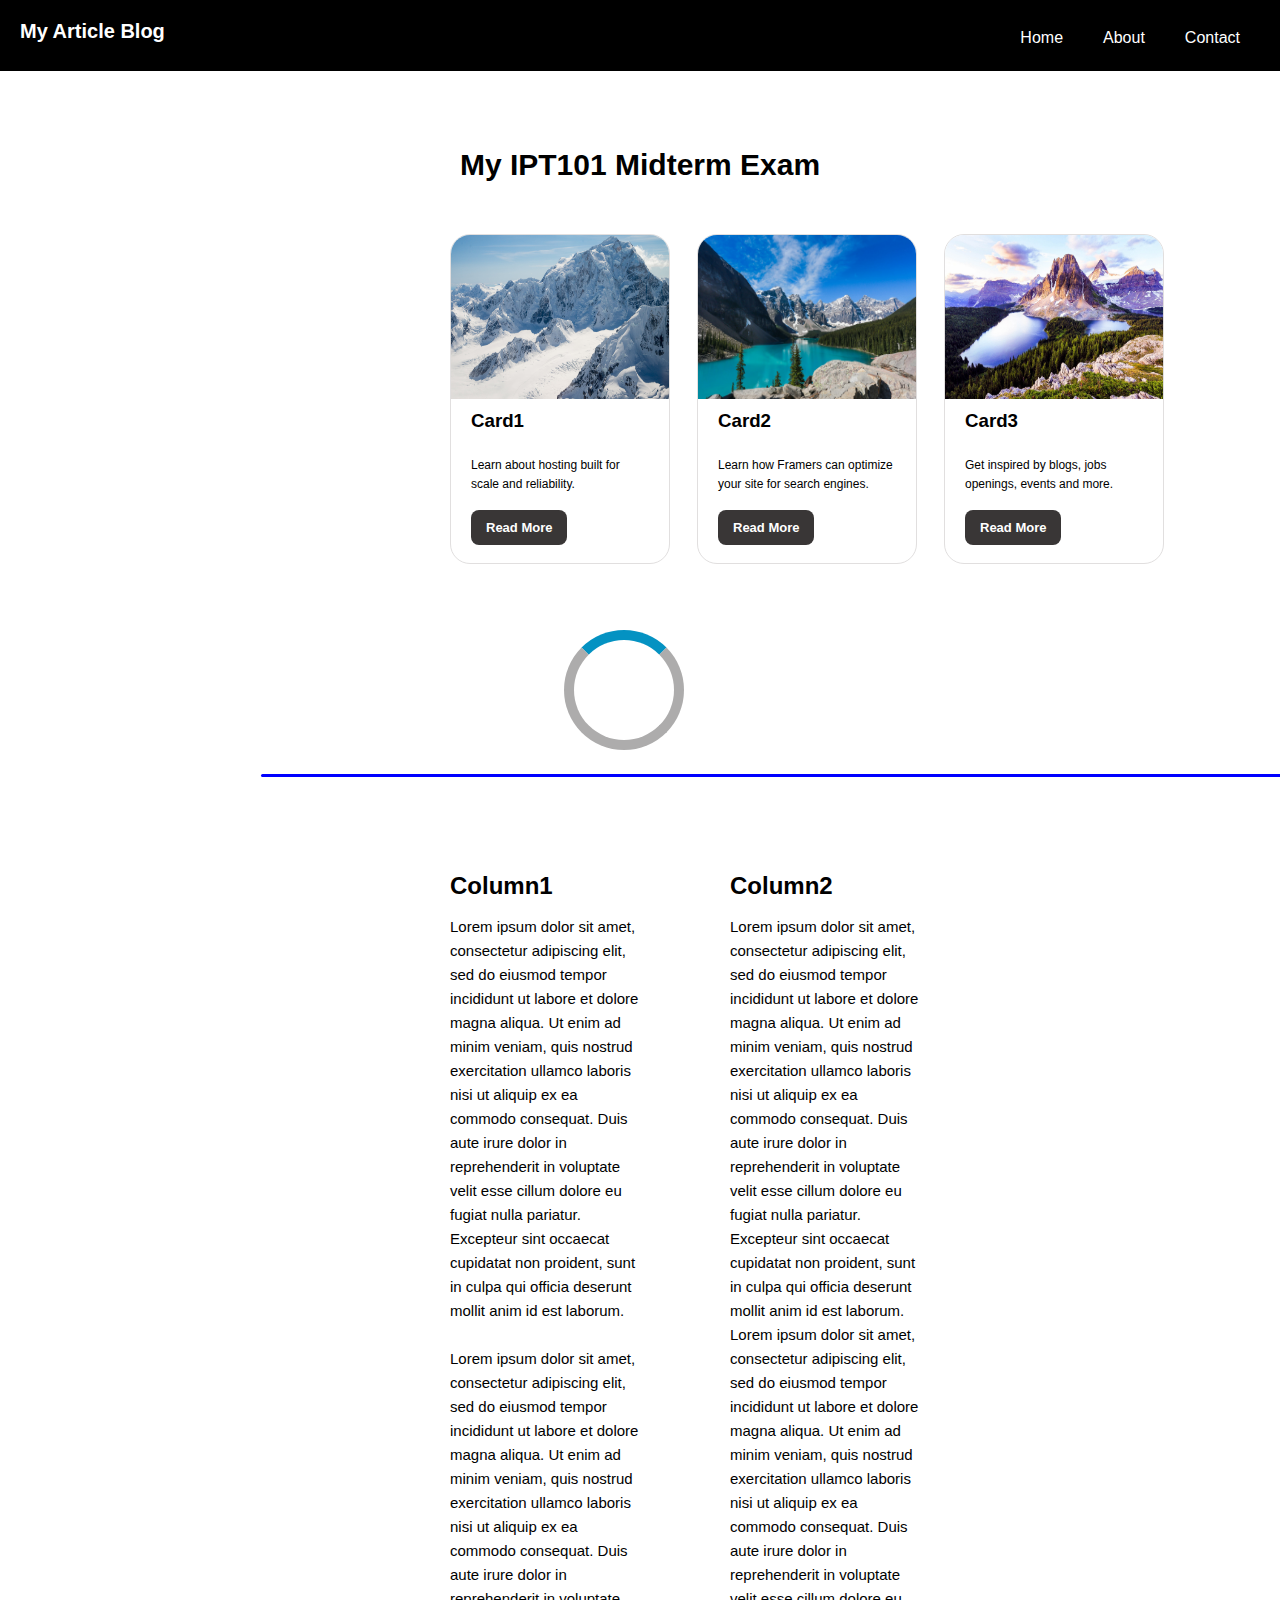
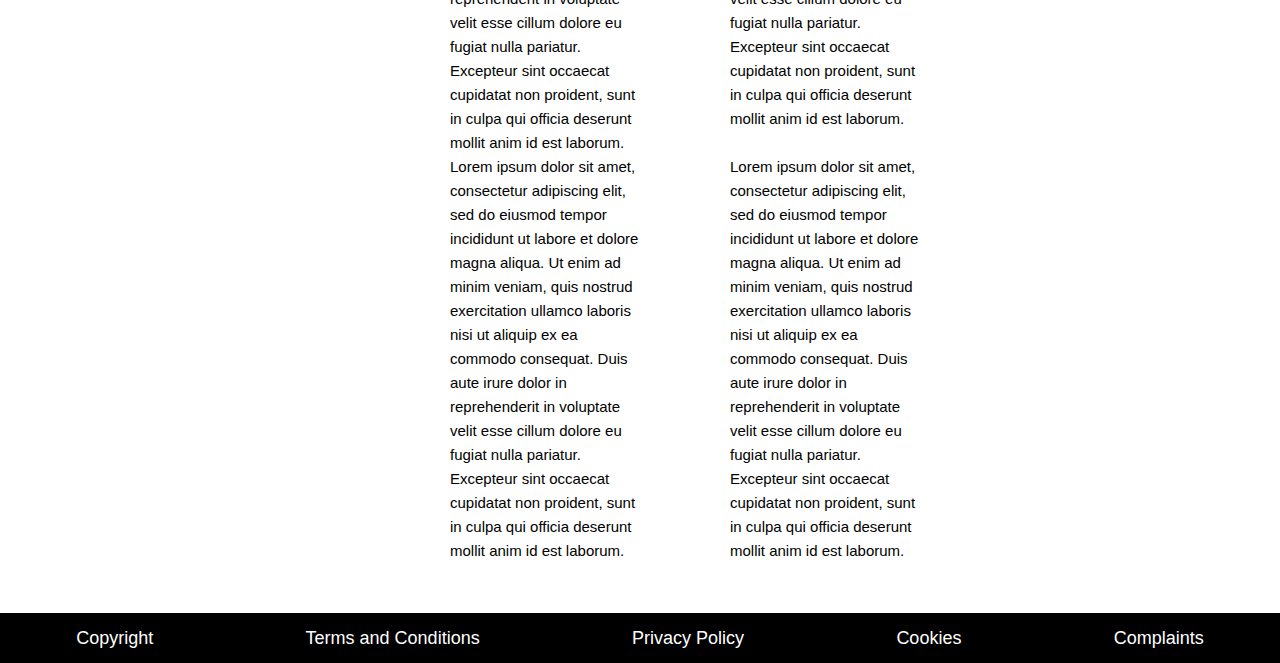
<file: index.html>
<!DOCTYPE html>
<html lang="en">
  <head>
    <meta charset="UTF-8" />
    <meta http-equiv="X-UA-Compatible" content="IE=edge" />
    <meta name="viewport" content="width=device-width, initial-scale=1.0" />
    <link rel="stylesheet" href="scss/style.css" />
    <title>My Article Blog</title>
  </head>
  <body onload="myFunction()" style="margin:0;">
    <header class="exam">
      <div class="container">
        <nav>
          <h1 class="logo">My Article Blog</h1>
          <ul>
            <li><a href="index.html">Home</a></li>
            <li><a href="about.html">About</a></li>
            <li><a href="contact.html">Contact</a></li>
          </ul>
        </nav>

        <div class="exam-content">
          <div>
            <h1>My IPT101 Midterm Exam</h1>
            
          </div>
        </div>

        <div class="container2">
            <div class="card1">
                <img src="images/card1.jpg">
                <h3>Card1</h3>
                <p>Learn about hosting built for scale and reliability. <br><br></p>
                <a href="#">Read More</a>
            </div>
            <div class="card1">
                <img src="images/card2.jpg">
                <h3>Card2</h3>
                <p>Learn how Framers can optimize your site for search engines. <br><br></p>
                <a href="#">Read More</a>
            </div>
            <div class="card1">
                <img src="images/card3.jpg">
                <h3>Card3</h3>
                <p>Get inspired by blogs, jobs openings, events and more. <br><br></p>
                <a href="#">Read More</a>
            </div>
        </div>

        <div id="loader"></div>

        <div class="loader-line"></div>

        <div id="about">
            <div class="about">
                <div class="row">
                    <div class="about-col-1">
                        <h2>Column1</h2>
                        <p>
                            Lorem ipsum dolor sit amet, consectetur adipiscing elit, sed do eiusmod tempor incididunt ut labore et dolore magna aliqua. 
                            Ut enim ad minim veniam, quis nostrud exercitation ullamco laboris nisi ut aliquip ex ea commodo consequat. 
                            Duis aute irure dolor in reprehenderit in voluptate velit esse cillum dolore eu fugiat nulla pariatur. 
                            Excepteur sint occaecat cupidatat non proident, sunt in culpa qui officia deserunt mollit anim id est laborum.
                            <br><br>
                            Lorem ipsum dolor sit amet, consectetur adipiscing elit, sed do eiusmod tempor incididunt ut labore et dolore magna aliqua. 
                            Ut enim ad minim veniam, quis nostrud exercitation ullamco laboris nisi ut aliquip ex ea commodo consequat. 
                            Duis aute irure dolor in reprehenderit in voluptate velit esse cillum dolore eu fugiat nulla pariatur. 
                            Excepteur sint occaecat cupidatat non proident, sunt in culpa qui officia deserunt mollit anim id est laborum.
                            Lorem ipsum dolor sit amet, consectetur adipiscing elit, sed do eiusmod tempor incididunt ut labore et dolore magna aliqua. 
                            Ut enim ad minim veniam, quis nostrud exercitation ullamco laboris nisi ut aliquip ex ea commodo consequat. 
                            Duis aute irure dolor in reprehenderit in voluptate velit esse cillum dolore eu fugiat nulla pariatur. 
                            Excepteur sint occaecat cupidatat non proident, sunt in culpa qui officia deserunt mollit anim id est laborum.
                        </p>
                    </div>
                    <div class="about-col-2">
                        <h2>Column2</h2>
                        <p>
                            Lorem ipsum dolor sit amet, consectetur adipiscing elit, sed do eiusmod tempor incididunt ut labore et dolore magna aliqua. 
                            Ut enim ad minim veniam, quis nostrud exercitation ullamco laboris nisi ut aliquip ex ea commodo consequat. 
                            Duis aute irure dolor in reprehenderit in voluptate velit esse cillum dolore eu fugiat nulla pariatur. 
                            Excepteur sint occaecat cupidatat non proident, sunt in culpa qui officia deserunt mollit anim id est laborum.
                            Lorem ipsum dolor sit amet, consectetur adipiscing elit, sed do eiusmod tempor incididunt ut labore et dolore magna aliqua. 
                            Ut enim ad minim veniam, quis nostrud exercitation ullamco laboris nisi ut aliquip ex ea commodo consequat. 
                            Duis aute irure dolor in reprehenderit in voluptate velit esse cillum dolore eu fugiat nulla pariatur. 
                            Excepteur sint occaecat cupidatat non proident, sunt in culpa qui officia deserunt mollit anim id est laborum.
                            <br><br>
                            Lorem ipsum dolor sit amet, consectetur adipiscing elit, sed do eiusmod tempor incididunt ut labore et dolore magna aliqua. 
                            Ut enim ad minim veniam, quis nostrud exercitation ullamco laboris nisi ut aliquip ex ea commodo consequat. 
                            Duis aute irure dolor in reprehenderit in voluptate velit esse cillum dolore eu fugiat nulla pariatur. 
                            Excepteur sint occaecat cupidatat non proident, sunt in culpa qui officia deserunt mollit anim id est laborum.
                        </p>
                    </div>
                </div>
            </div>
        </div>

        <div class="footer">
            <a href="#">Copyright</a>
            <a href="#">Terms and Conditions</a>
            <a href="#">Privacy Policy</a>
            <a href="#">Cookies</a>
            <a href="#">Complaints</a>
        </div>

      </div>
    </header>

    <script>
        var myVar;
        
        function myFunction() {
          myVar = setTimeout(showPage, 3000);
        }
        
        function showPage() {
          document.getElementById("loader").style.display = "none";
          document.getElementById("myDiv").style.display = "block";
        }
        </script>

  </body>
</html>
</file>
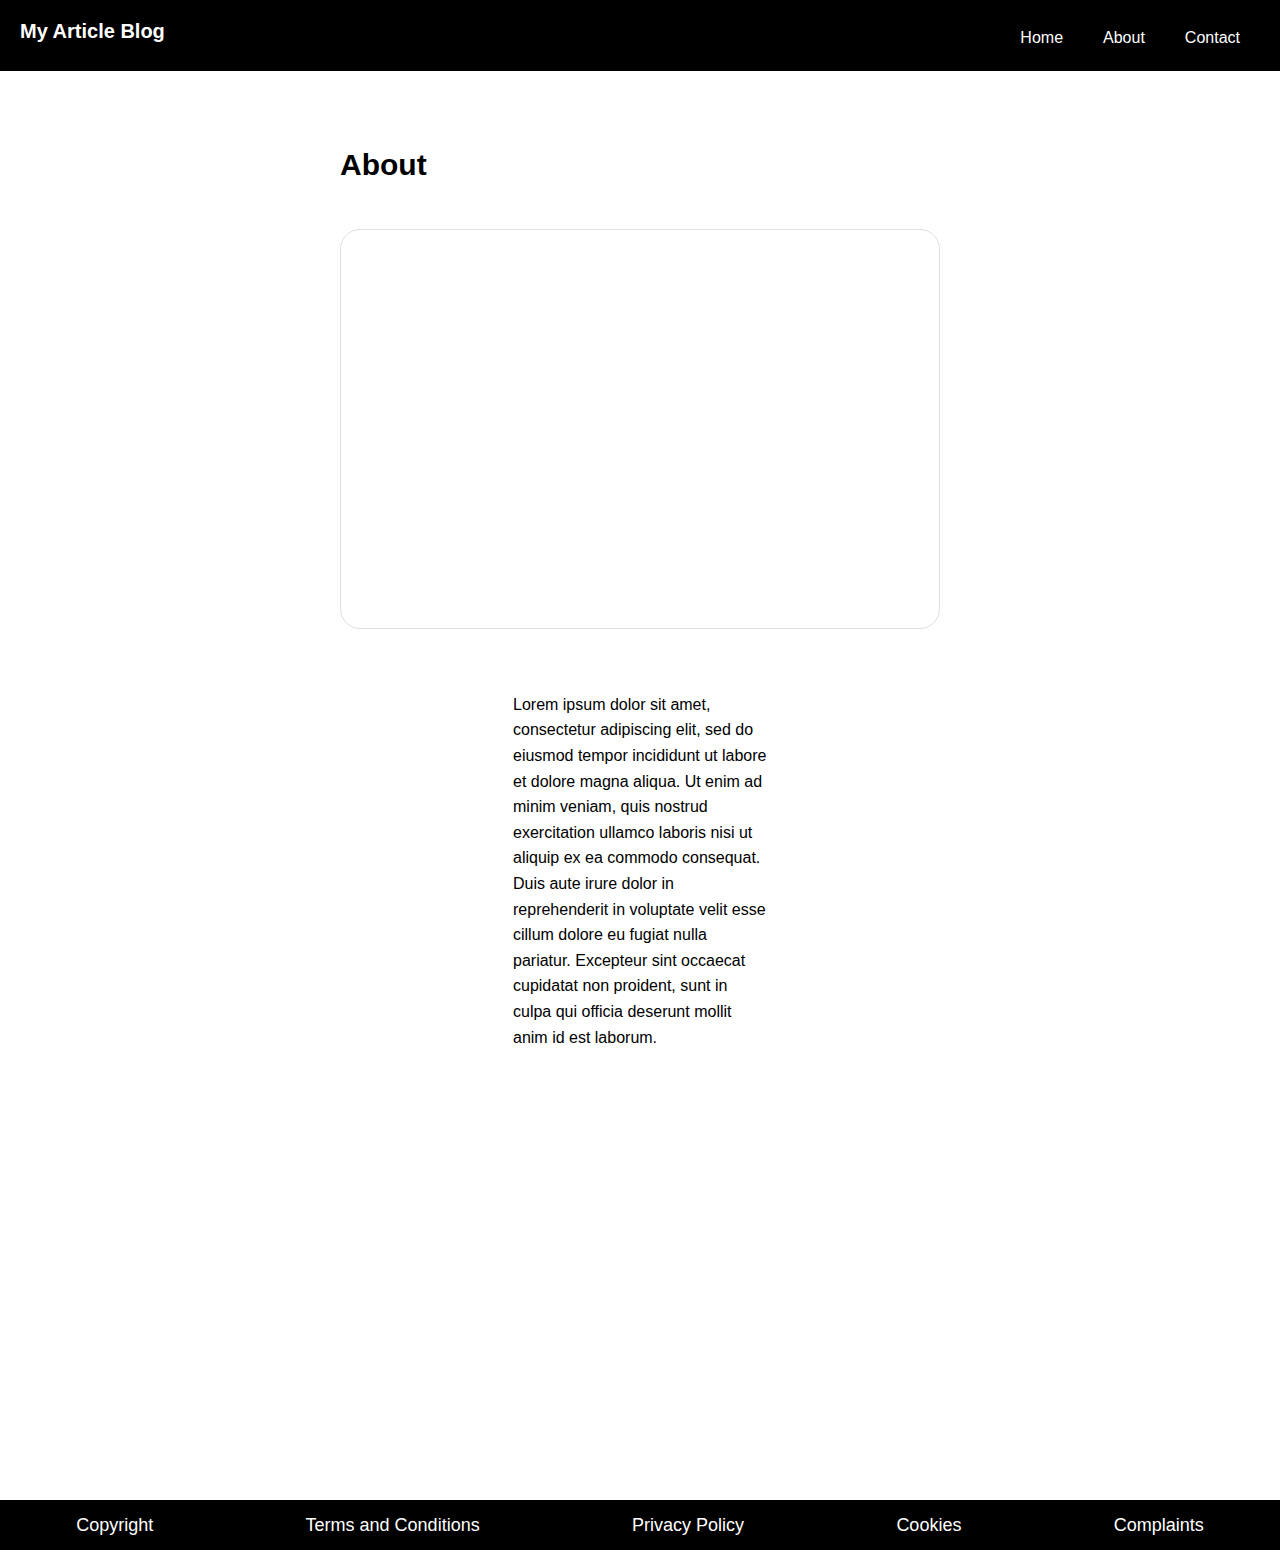
<file: about.html>
<!DOCTYPE html>
<html lang="en">
<head>
    <meta charset="UTF-8" />
    <meta http-equiv="X-UA-Compatible" content="IE=edge" />
    <meta name="viewport" content="width=device-width, initial-scale=1.0" />
    <link rel="stylesheet" href="scss/style.css" />
    <title>My Article Blog</title>
</head>
<body>
    <header class="exam">
        <div class="container">
          <nav>
            <h1 class="logo">My Article Blog</h1>
            <ul>
                <li><a href="index.html">Home</a></li>
              <li><a href="about.html">About</a></li>
              <li><a href="contact.html">Contact</a></li>
            </ul>
          </nav>
  
          <div class="exam-content">
            <div>
              <h1>About</h1>
              <iframe width="420" height="315" src="https://www.youtube.com/embed/fZaXSQcKNxM?autoplay=1&mute=1"></iframe>
                <br>
                <br>
            </div>
          </div>
          
          <div class="par">
            <p>
              Lorem ipsum dolor sit amet, consectetur adipiscing elit, sed do eiusmod tempor incididunt ut labore et dolore magna aliqua. 
              Ut enim ad minim veniam, quis nostrud exercitation ullamco laboris nisi ut aliquip ex ea commodo consequat. 
              Duis aute irure dolor in reprehenderit in voluptate velit esse cillum dolore eu fugiat nulla pariatur. 
              Excepteur sint occaecat cupidatat non proident, sunt in culpa qui officia deserunt mollit anim id est laborum.
            </p>
          </div>
  
          <div class="footer">
              <a href="#">Copyright</a>
              <a href="#">Terms and Conditions</a>
              <a href="#">Privacy Policy</a>
              <a href="#">Cookies</a>
              <a href="#">Complaints</a>
          </div>
  
        </div>
      </header>
    
</body>
</html>
</file>
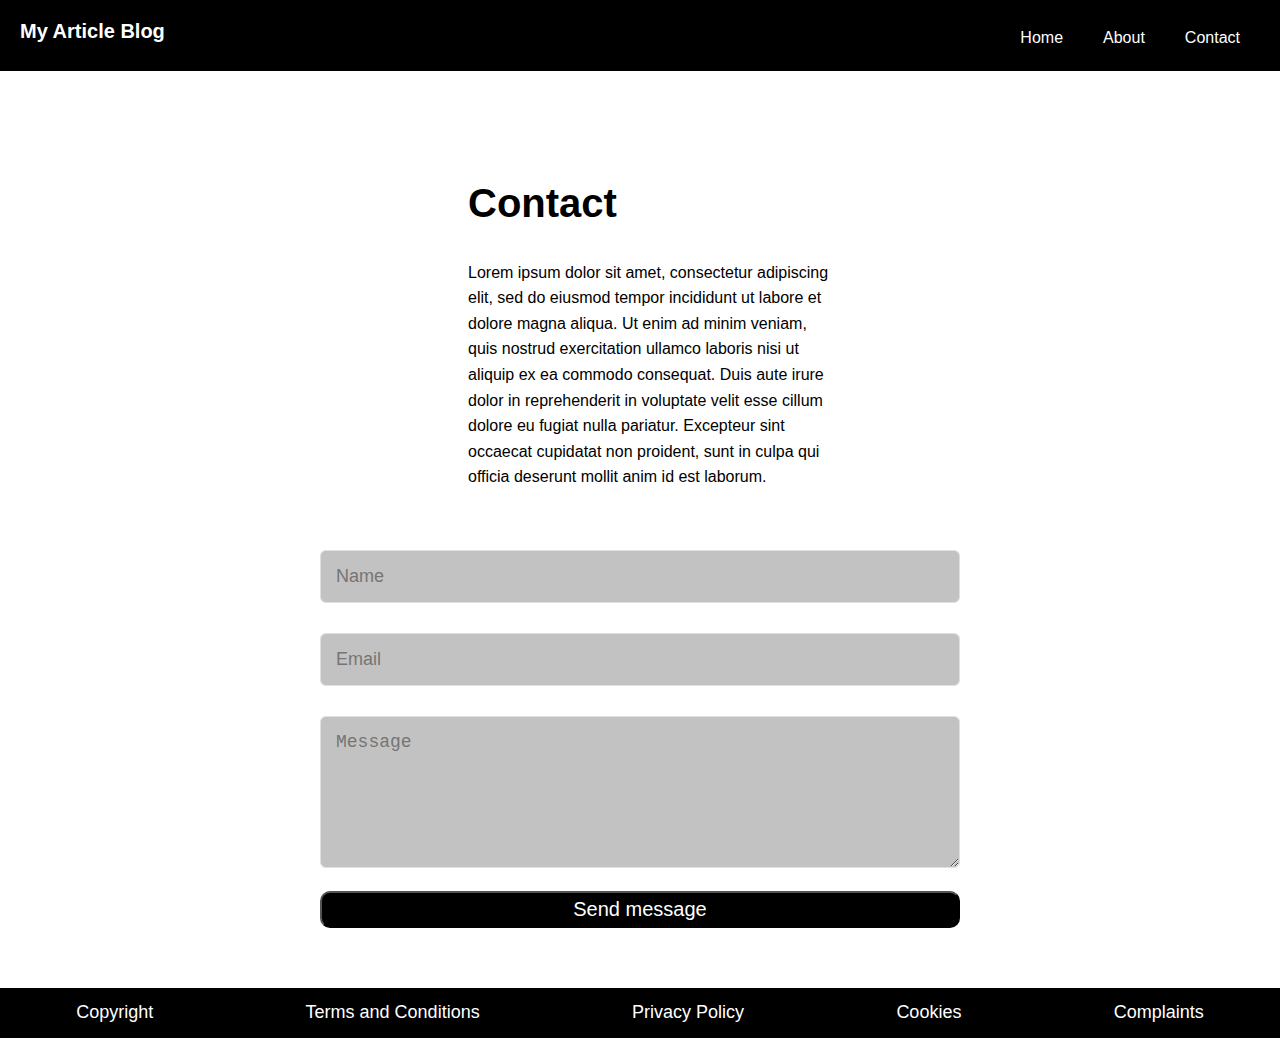
<file: contact.html>
<!DOCTYPE html>
<html lang="en">
<head>
    <meta charset="UTF-8" />
    <meta http-equiv="X-UA-Compatible" content="IE=edge" />
    <meta name="viewport" content="width=device-width, initial-scale=1.0" />
    <link rel="stylesheet" href="scss/style.css" />
    <title>My Article Blog</title>
</head>
<body>
    <header class="exam">
        <div class="container">
          <nav>
            <h1 class="logo">My Article Blog</h1>
            <ul>
                <li><a href="index.html">Home</a></li>
              <li><a href="about.html">About</a></li>
              <li><a href="contact.html">Contact</a></li>
            </ul>
          </nav>
  
          <div id="contact">
            <center>
                <div class="contact-left">
                    <h1 class="sub-title">Contact</h1>
                    <p>
                        Lorem ipsum dolor sit amet, consectetur adipiscing elit, sed do eiusmod tempor incididunt ut labore et dolore magna aliqua. 
                        Ut enim ad minim veniam, quis nostrud exercitation ullamco laboris nisi ut aliquip ex ea commodo consequat. 
                        Duis aute irure dolor in reprehenderit in voluptate velit esse cillum dolore eu fugiat nulla pariatur. 
                        Excepteur sint occaecat cupidatat non proident, sunt in culpa qui officia deserunt mollit anim id est laborum.
                    </p>
    
                    <form name="submit-to-google-sheet">
                        <input type="text" name="Name" placeholder="Name" required>
                        <input type="email" name="Email" placeholder="Email" required>
                        <textarea name="Message" rows="6" placeholder="Message"></textarea>
                        <br>
                        <button type="submit" class="btn">Send message</button>
                        <br>
                    </form>
                </div>
            </center>
        </div>
  
          <div class="footer">
              <a href="#">Copyright</a>
              <a href="#">Terms and Conditions</a>
              <a href="#">Privacy Policy</a>
              <a href="#">Cookies</a>
              <a href="#">Complaints</a>
          </div>
  
        </div>
      </header>
    
</body>
</html>
</file>
<file: scss/style.css>
* {
  margin: 0;
  padding: 0;
  box-sizing: border-box;
}

body {
  font-family: Arial, Helvetica, Sans-serif;
  background-color: white;
  line-height: 1.6;
}

a {
  text-decoration: none;
}

.container {
  margin: 0 auto;
  overflow: auto;
}

.exam {
  background-color: white;
  height: 600px;
}
.exam nav {
  display: flex;
  justify-content: space-between;
  background-color: black;
  color: white;
}
.exam nav h1 {
  margin-top: 15px;
  margin-left: 20px;
  margin-bottom: 15px;
  font-size: 20px;
}
.exam nav ul {
  display: flex;
  list-style-type: none;
  color: white;
  margin-right: 20px;
}
.exam nav li {
  padding: 20px;
  color: white;
  margin-top: 5px;
}
.exam nav a {
  color: white;
}
.exam-content {
  height: 100%;
  display: flex;
  align-items: center;
  justify-content: center;
  margin-top: 70px;
}
.exam-content h1 {
  font-size: 30px;
  line-height: -1;
  color: black;
}

.container2 {
  margin-left: 50dvh;
  margin-top: 5dvh;
}
.container2 .card1 {
  width: 220px;
  height: 330px;
  float: left;
  box-sizing: border-box;
  border: 0.5px solid rgb(225, 223, 223);
  border-radius: 20px;
  overflow: hidden;
  margin-right: 3dvh;
}
.container2 .card1 img {
  width: 100%;
  height: 50%;
  border-top-right-radius: 5%;
  border-top-left-radius: 5%;
}
.container2 .card1 h3 {
  margin-left: 20px;
}
.container2 .card1 p {
  margin-left: 20px;
  margin-top: 20px;
  font-size: 12px;
  margin-right: 20px;
}
.container2 .card1 a {
  text-decoration: none;
  color: white;
  font-weight: bold;
  font-size: 13px;
  border-radius: 8px;
  padding: 10px 15px;
  background-color: rgb(57, 54, 54);
  margin-left: 20px;
}

.about {
  margin-top: 10dvh;
  margin-bottom: 50px;
}
.about .row {
  display: flex;
  justify-content: space-between;
  flex-wrap: wrap;
  margin-top: 50px;
  text-align: left;
}
.about .about-col-1 {
  flex-basis: 50%;
}
.about .about-col-1 h2 {
  color: black;
  margin-left: 50dvh;
}
.about .about-col-1 p {
  margin-left: 50dvh;
  margin-top: 10px;
  font-size: 15px;
}
.about .about-col-2 {
  flex-basis: 50%;
}
.about .about-col-2 h2 {
  color: black;
  margin-left: 10dvh;
}
.about .about-col-2 p {
  margin-left: 10dvh;
  margin-top: 10px;
  margin-right: 40dvh;
  font-size: 15px;
}

/*ABOUT*/
.exam-content iframe {
  margin-top: 40px;
  margin-bottom: 30px;
  box-sizing: border-box;
  border: 0.5px solid rgb(225, 223, 223);
  border-radius: 20px;
  width: 600px;
  height: 400px;
}

.par {
  margin-left: 57dvh;
  margin-right: 57dvh;
  margin-bottom: 50dvh;
}

/*CONTACT*/
#contact {
  padding: 10px 0;
  background: white;
  background-position: center;
  background-size: cover;
}

.contact-left {
  flex-basis: 35%;
}

.contact-left h1 {
  font-size: 40px;
  color: black;
  text-align: left;
  margin-left: 52dvh;
  margin-top: 10dvh;
}

.contact-left p {
  margin-top: 25px;
  color: black;
  text-align: left;
  margin-left: 52dvh;
  margin-right: 50dvh;
  margin-bottom: 5dvh;
}

.btn {
  text-decoration: none;
  color: white;
  font-size: 20px;
  border-radius: 10px;
  padding: 5px 30px;
  background-color: black;
  margin-bottom: 50px;
  width: 50%;
}

.btn:hover {
  letter-spacing: 3px;
  transition: 0.6s;
}

form input, form textarea {
  width: 50%;
  border: 0.5px solid rgb(225, 223, 223);
  outline: none;
  background: rgb(195, 194, 194);
  padding: 15px;
  margin: 15px 0px;
  color: black;
  font-size: 18px;
  border-radius: 6px;
}

.footer {
  width: 100%;
  height: 50px;
  display: flex;
  justify-content: space-around;
  align-items: center;
  background-color: black;
}

.footer a {
  text-decoration: none;
  color: white;
  font-size: 18px;
}

.footer a:hover {
  background-color: gray;
  letter-spacing: 0;
  transition: 0.06s;
}

.loader-line {
  width: 145dvh;
  height: 3px;
  position: relative;
  overflow: hidden;
  background-color: blue;
  border-radius: 20px;
  margin-top: 65dvh;
  margin-left: 29dvh;
}

.loader-line:before {
  content: "";
  position: absolute;
  left: -50%;
  height: 3px;
  width: 40%;
  background: linear-gradient(to right, #0492C2, #63C5DA, #82EEFD);
  animation: lineAnim 1s linear infinite;
  border-radius: 20px;
}

@keyframes lineAnim {
  0% {
    left: -40%;
  }
  50% {
    left: 20%;
    width: 80%;
  }
  100% {
    left: 100%;
    width: 100%;
  }
}
#loader {
  position: absolute;
  left: 50%;
  top: 50%;
  z-index: 1;
  width: 120px;
  height: 120px;
  margin: -76px 0 0 -76px;
  border: 10px solid rgb(173, 172, 172);
  border-radius: 50%;
  border-top: 10px solid #0492C2;
  animation: spin 2s linear infinite;
  margin-top: 20dvh;
}
@keyframes spin {
  0% {
    transform: rotate(0deg);
  }
  100% {
    transform: rotate(360deg);
  }
}
/* Add animation to "page content" */
.animate-bottom {
  position: relative;
  -webkit-animation-name: animatebottom;
  -webkit-animation-duration: 1s;
  animation-name: animatebottom;
  animation-duration: 1s;
}
@keyframes animatebottom {
  from {
    bottom: -100px;
    opacity: 0;
  }
  to {
    bottom: 0;
    opacity: 1;
  }
}
#myDiv {
  display: none;
  text-align: center;
}/*# sourceMappingURL=style.css.map */
</file>
